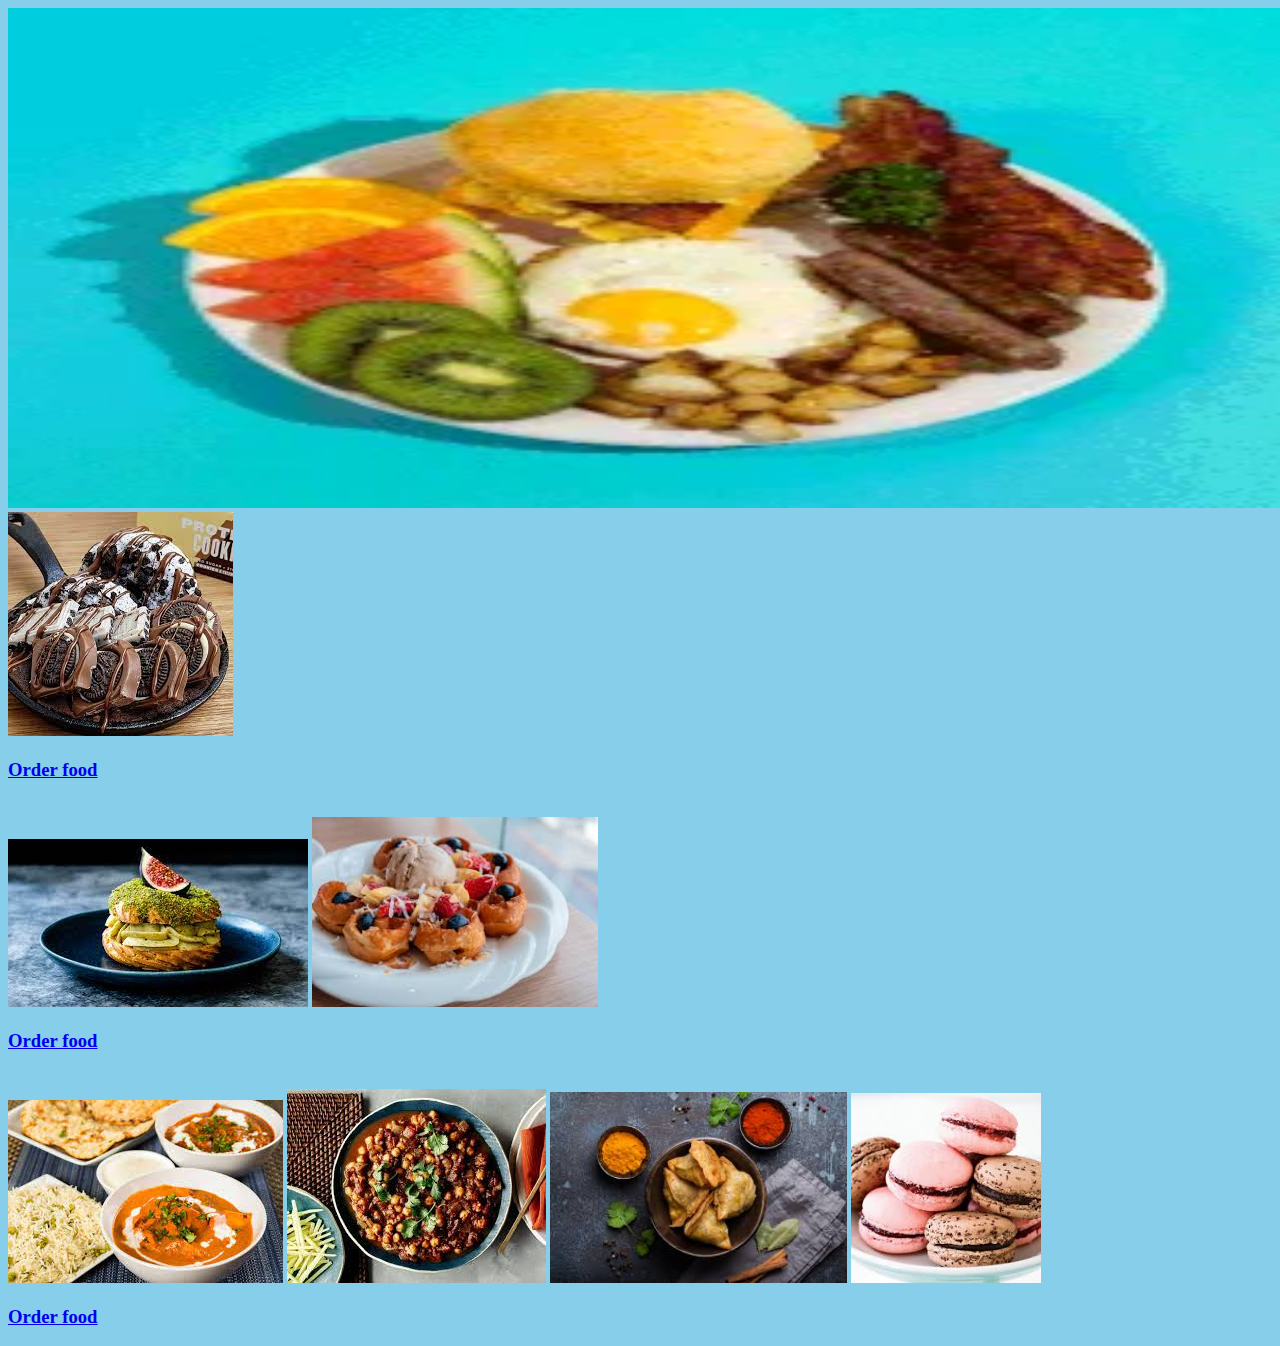
<file: page1.html>
<!DOCTYPE html>
<html lang="en">
<head>
    <meta charset="UTF-8">
    <meta name="viewport" content="width=device-width, initial-scale=1.0">
    <title>Document</title>
    <style>
        body{
            background-color: skyblue;
        }
    </style>
</head>
<body>
    <div>
        <img src="gif5.webp" height="500px" width="1300px">
    </div>
    <img src="food2.jpeg" alt="#">
    <a href="page2.html"><h3>Order food</h3></a>
    
    <br>
    <img src="food4.jpeg" alt="#">
    <img src="food3.jpeg" height="190px"alt="#">
    <a href="page2.html"><h3>Order food</h3></a>
    
    <br>
    <img src="jhal1.jpeg" alt="">
    <img src="jhal5.jpeg" alt="">
    <img src="jhal.jpeg" height="191px" alt="">
    <img src="food1.jpeg" height="190px" alt="">
    <a href="page2.html"><h3>Order food</h3></a>
    
</body>
</html>
</file>
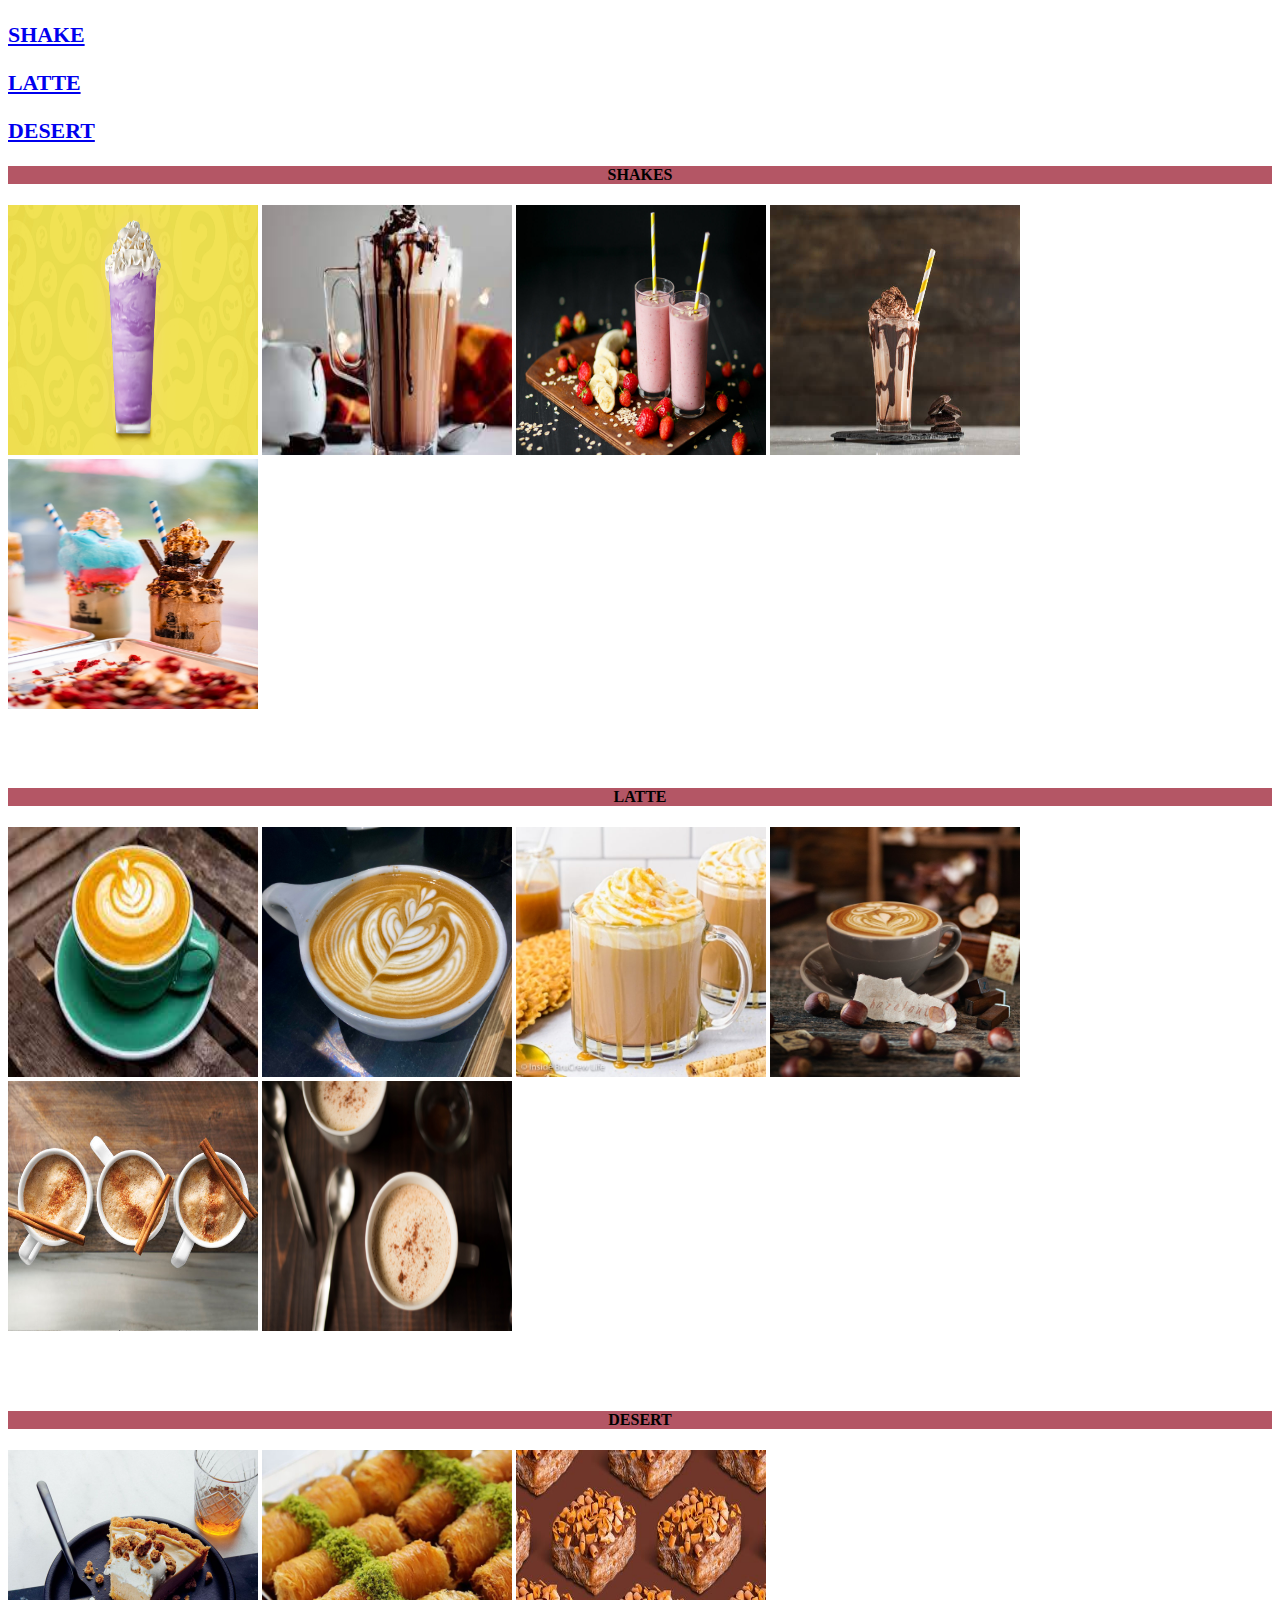
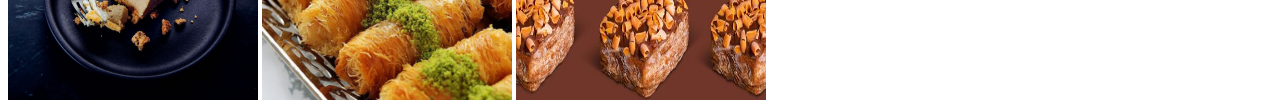
<file: page2.html>
<!DOCTYPE html>
<html lang="en">
<head>
    <meta charset="UTF-8">
    <meta name="viewport" content="width=>, initial-scale=1.0">
    <title>Document</title>
    <style>
        h2{
            background-color: rgb(245, 109, 109);
        }
        form{
            text-align: center;
        }
        legend{
            background-color: rgb(245, 155, 170);
        }
        h4{
            text-align: center;
        }
        h4{
            background-color: rgba(158, 36, 56, 0.774);
        }
    </style>
</head>
<body>
    <div>
        <h3><a href="#shake" class="l1"><h3>SHAKE</h3></a></h3>
        
        </div>
        <div>
            <h3><a href="#latte" class="l1"><h3>LATTE</h3></a></h3>
            
            </div>
            <div>
                <h3><a href="#desert"><h3 class="l1">DESERT</h3></a></h3>
                
                </div>
        
    
    
    <div id="shake">
        <h4>SHAKES</h4>
        <img src="img 10.jpg"width="250px"height="250px"alt="image">
        <img src="img 03.jpeg"width="250px"height="250px"alt="image">
        <img src="img 11.jpg"width="250px"height="250px"alt="image">
        <img src="img 08.jpg"width="250px"height="250px"alt="image">
        <img src="img 09.jpg"width="250px"height="250px"alt="image">
    
    </div>

    <br>
    <br>
    <br>

    <div id="latte">
        <h4>LATTE</h4>
        <img src="img 01.jpeg"width="250px"height="250px"alt="image">
        <img src="img 02.jpg"width="250px"height="250px"alt="image">
        <img src="img 04.jpg"width="250px"height="250px"alt="image">
        <img src="img 06.jpg"width="250px"height="250px"alt="image">
        <img src="img 07.jpg"width="250px"height="250px"alt="image">
        <img src="img 05.jpg"width="250px"height="250px"alt="image">
    

    </div>
    <br>
    <br>
    <br>
    <div id="desert">
        <h4>DESERT</h4>
        <img src="img 12.jpg"width="250px"height="250px"alt="image">
        <img src="img 13.jpg"width="250px"height="250px"alt="image">
        <img src="img 14.jpg"width="250px"height="250px"alt="image">
    
    </div>
      
    
    
    
    
    
    
    
    
    
    
    
</body>
</html>
</file>
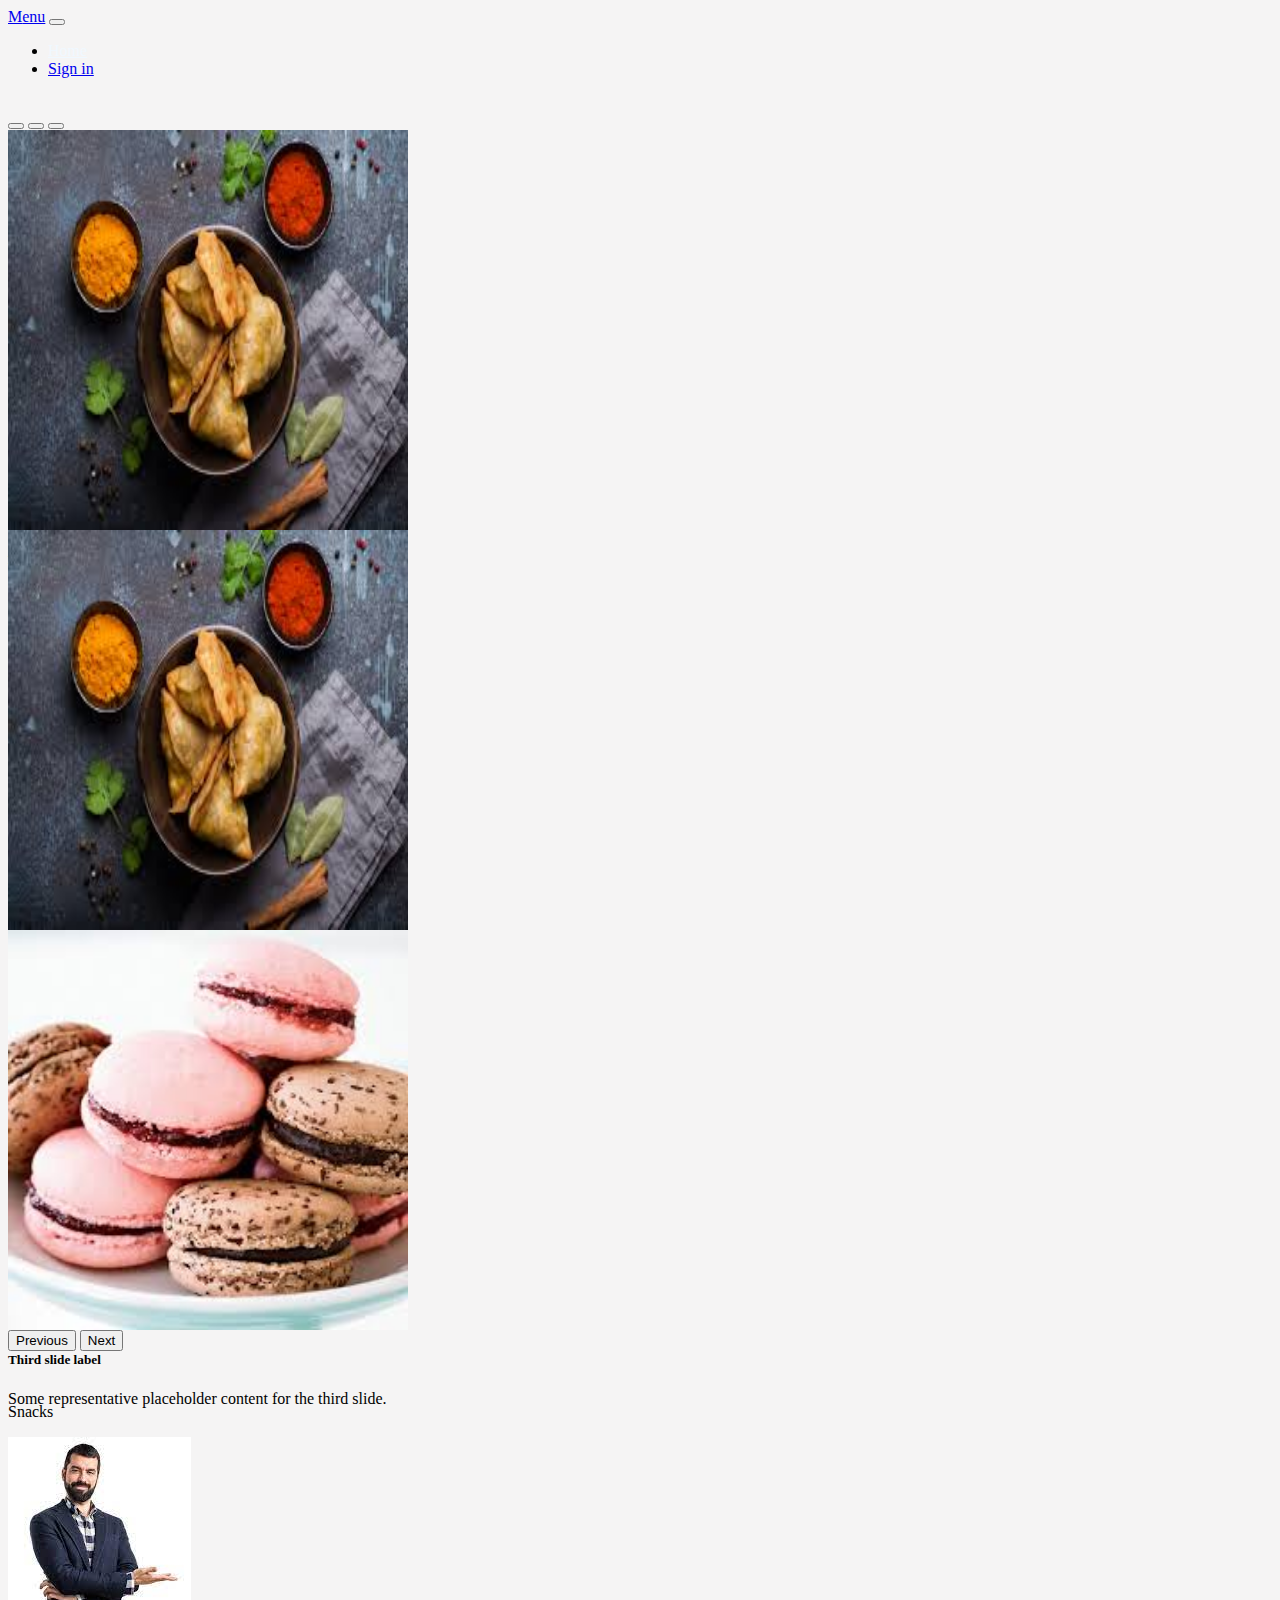
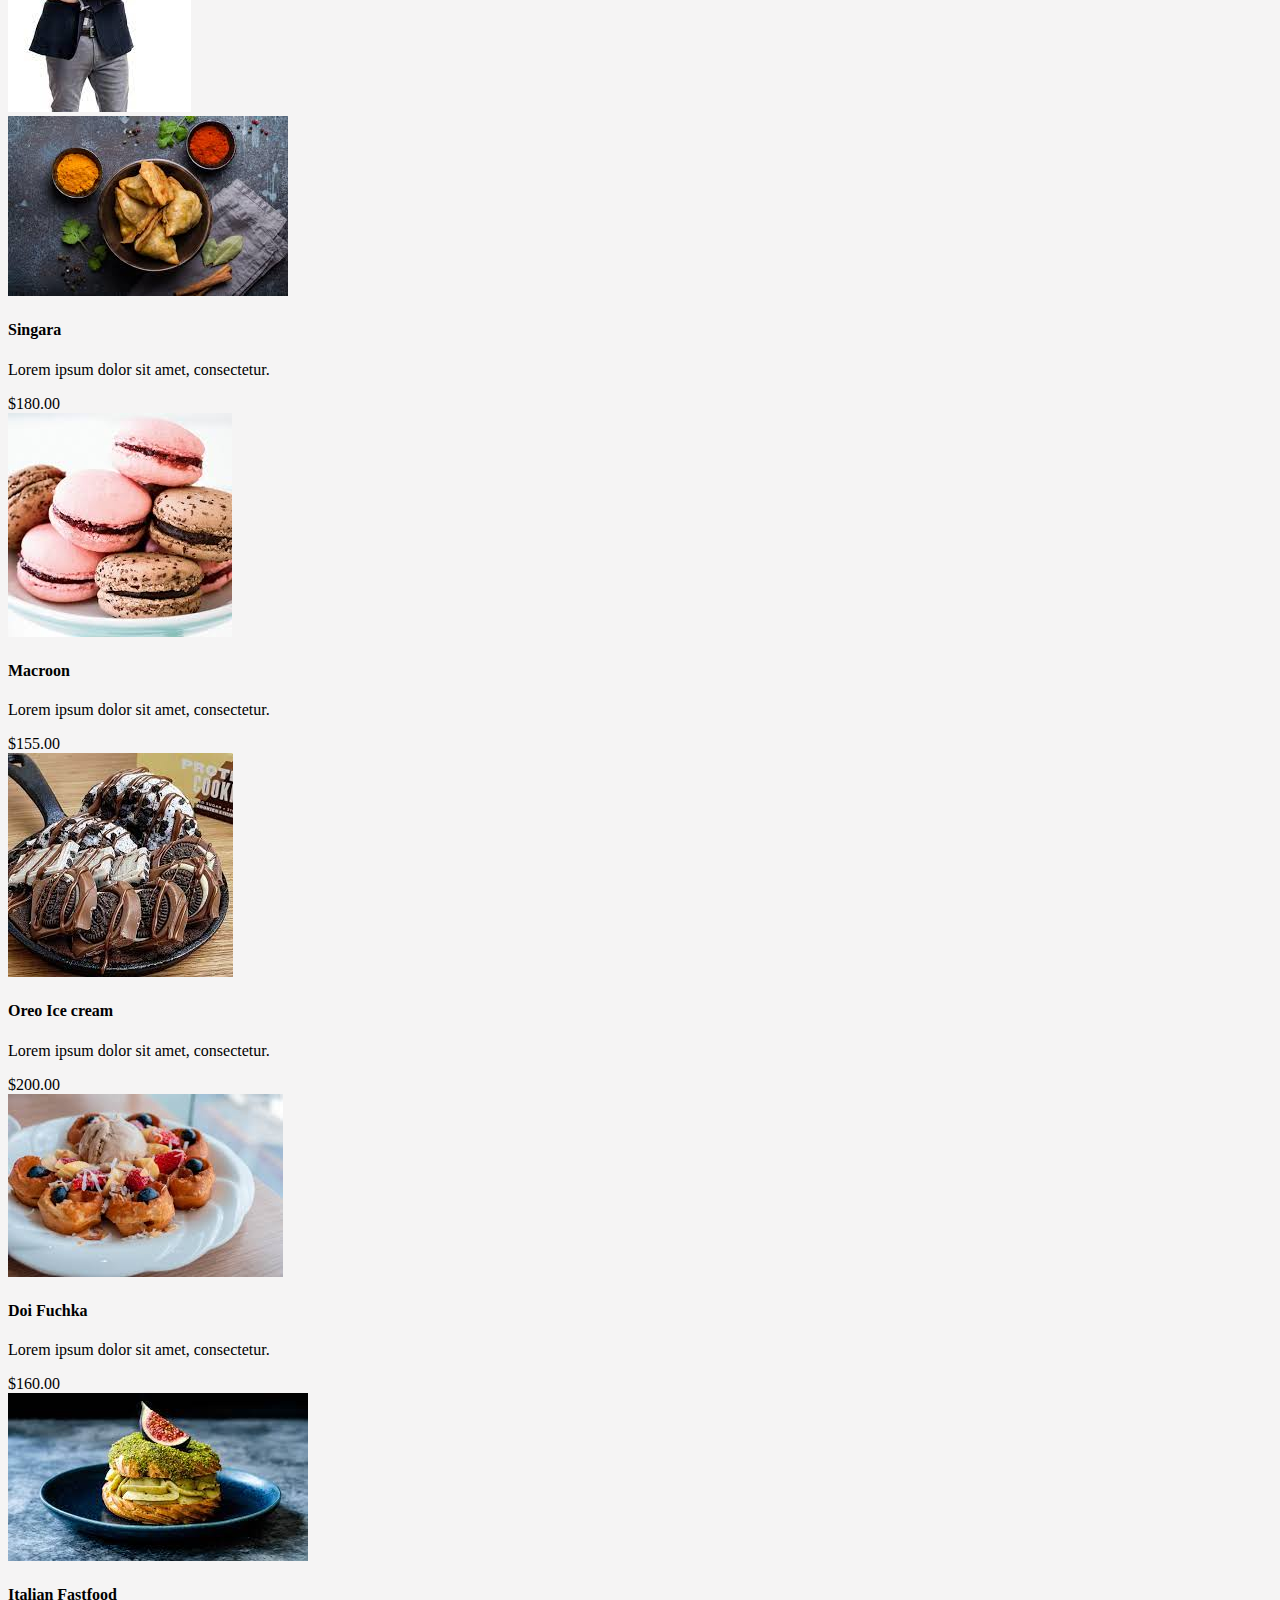
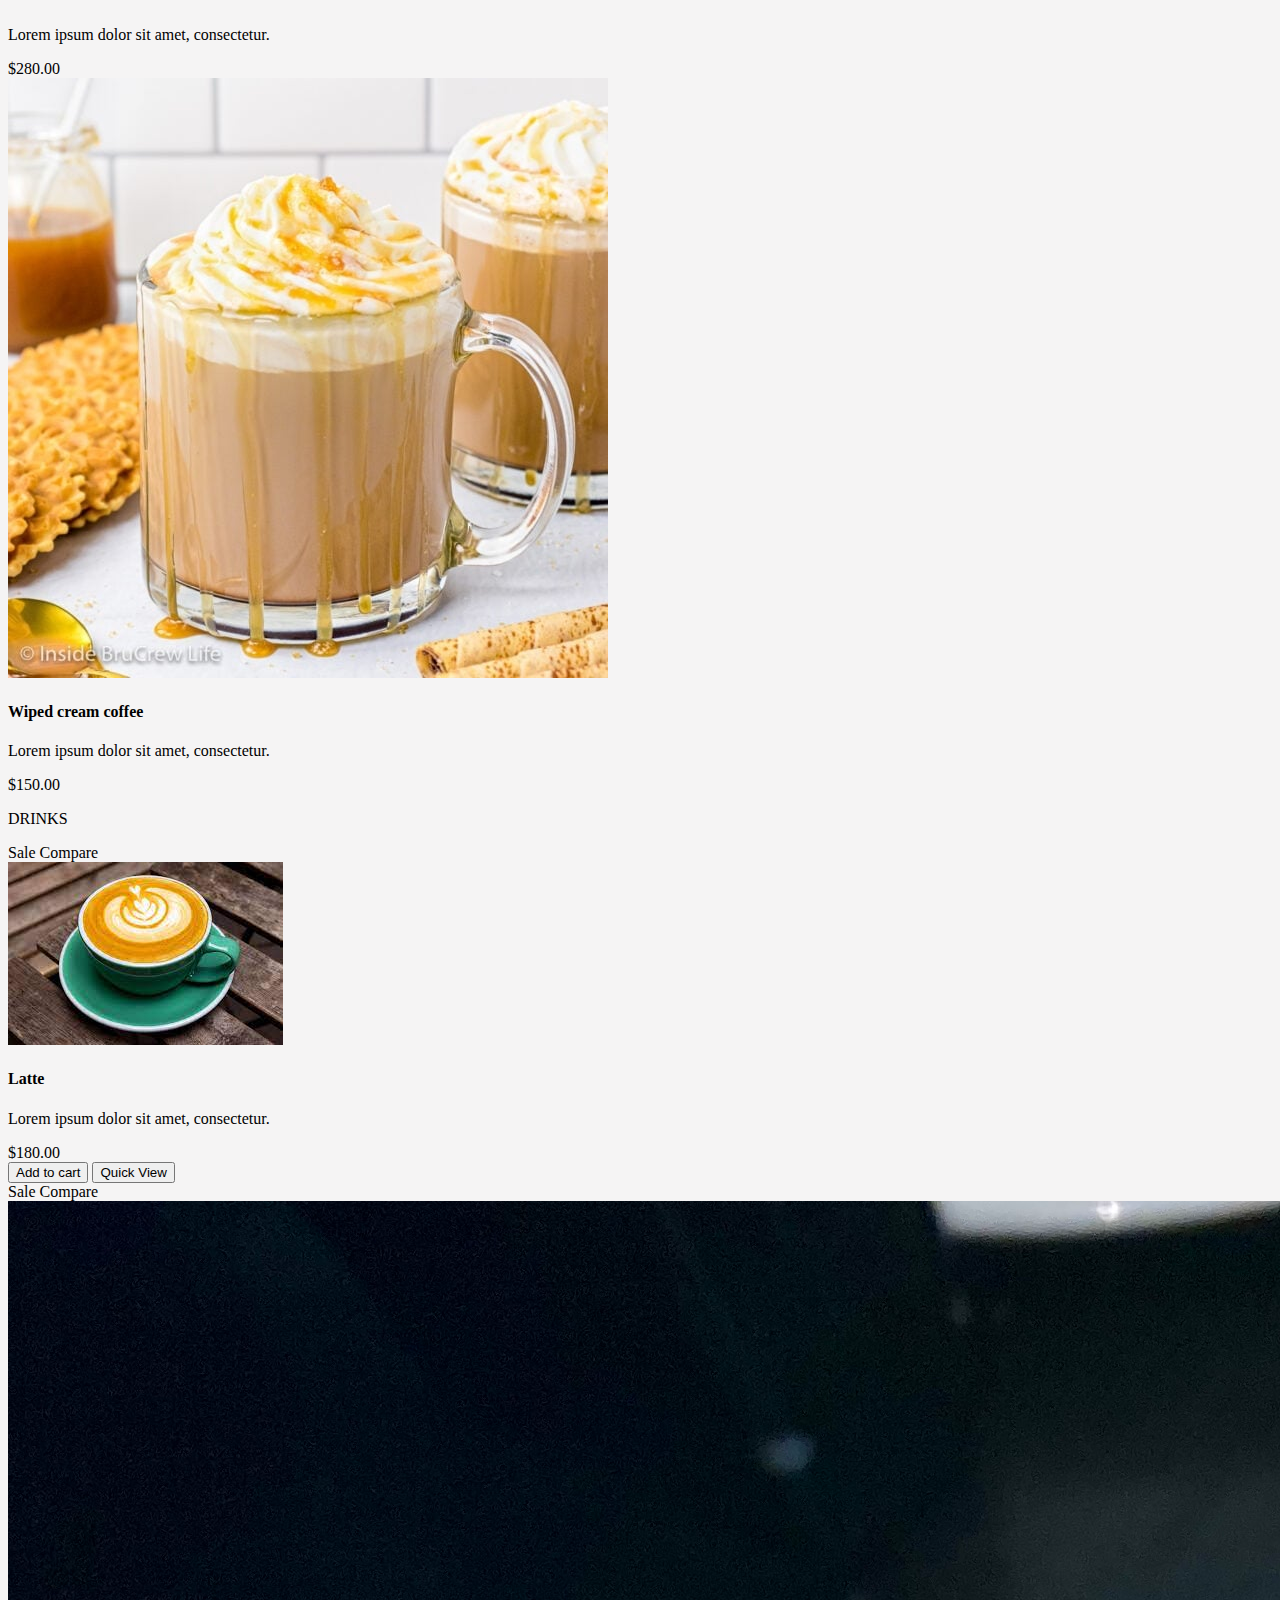
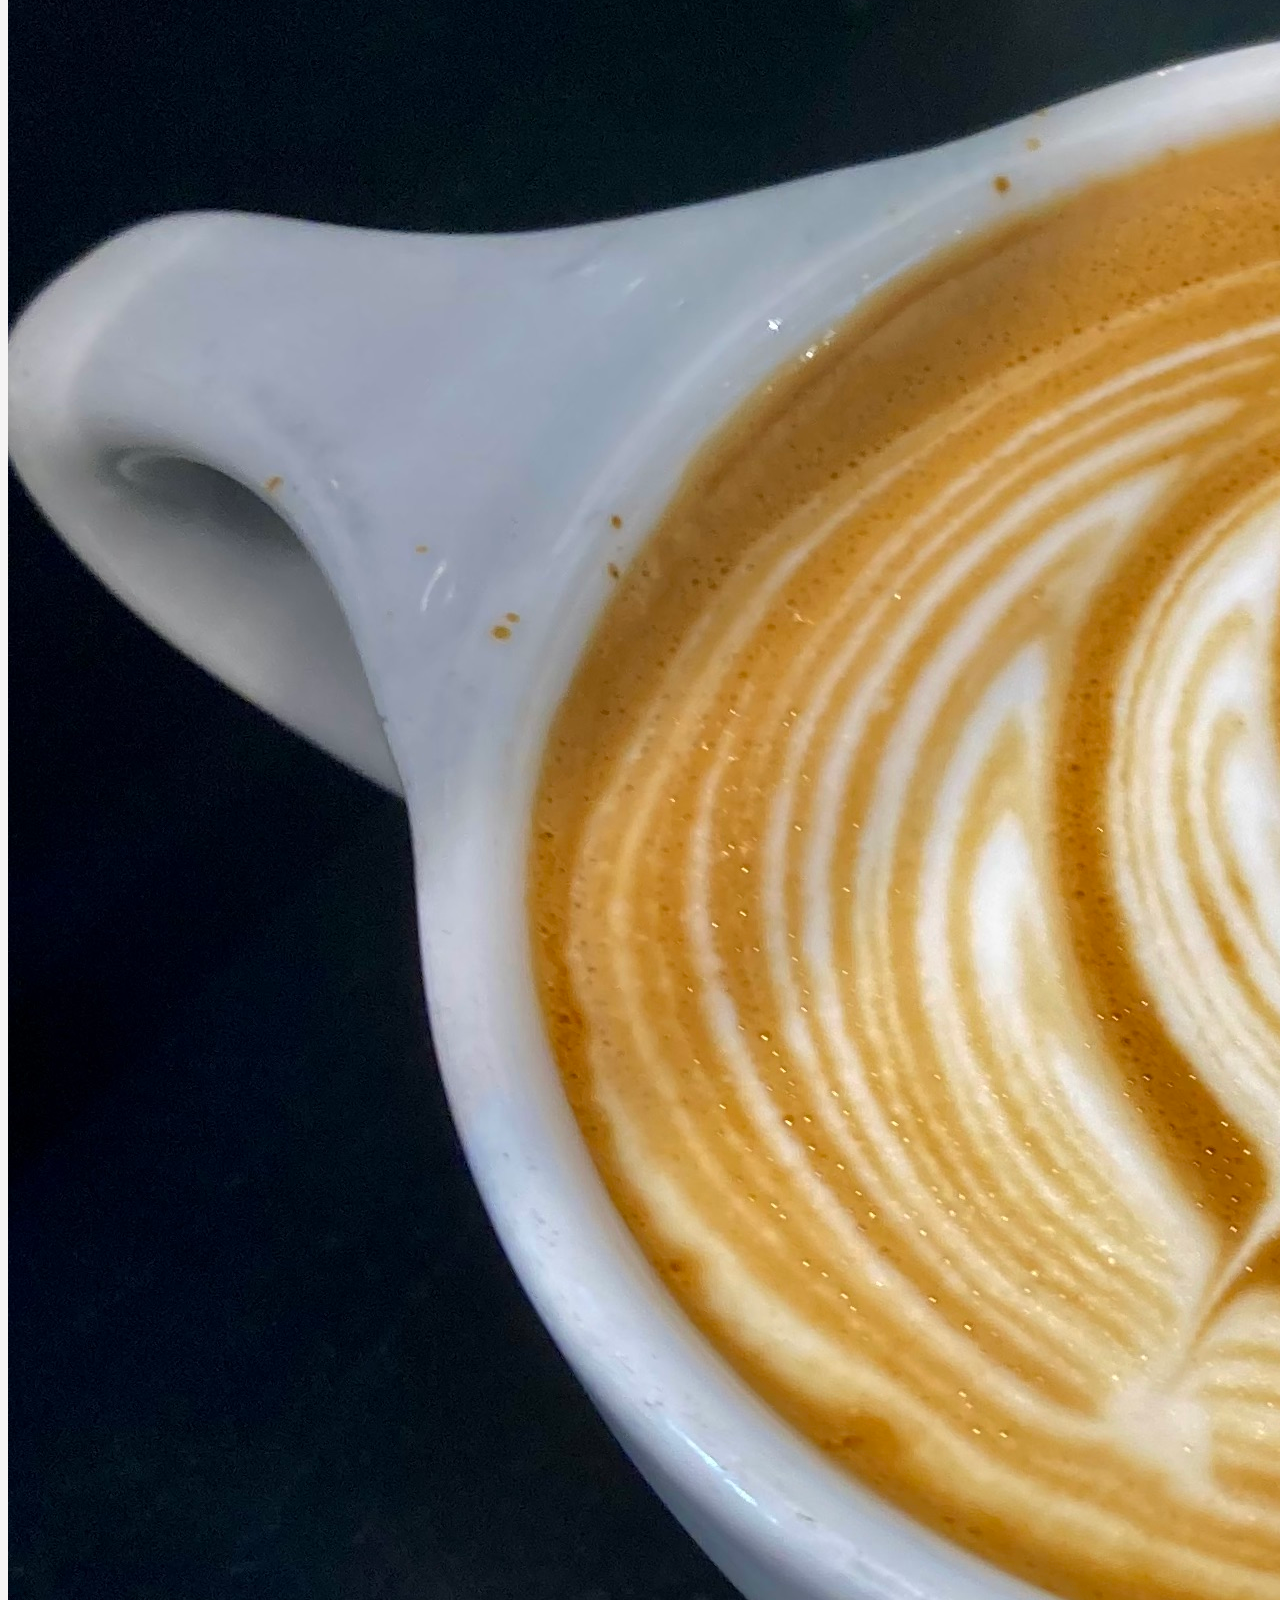
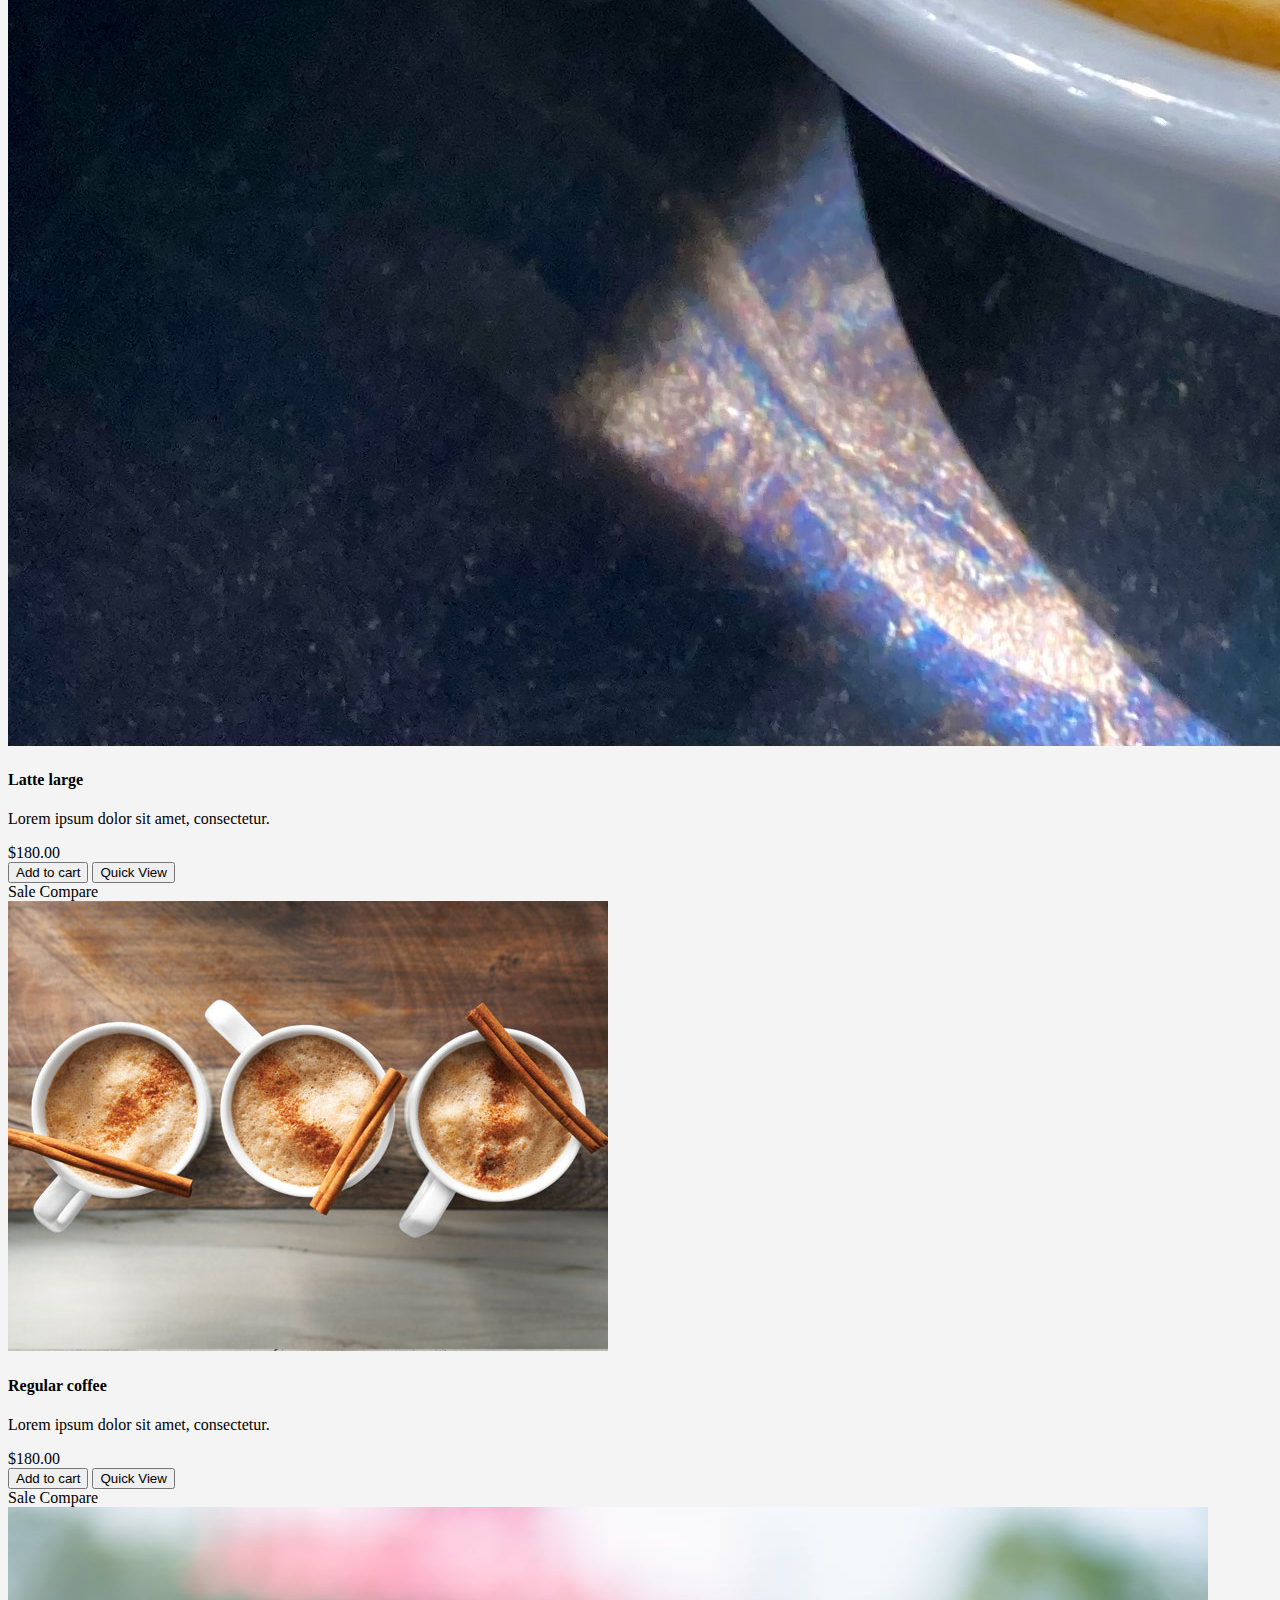
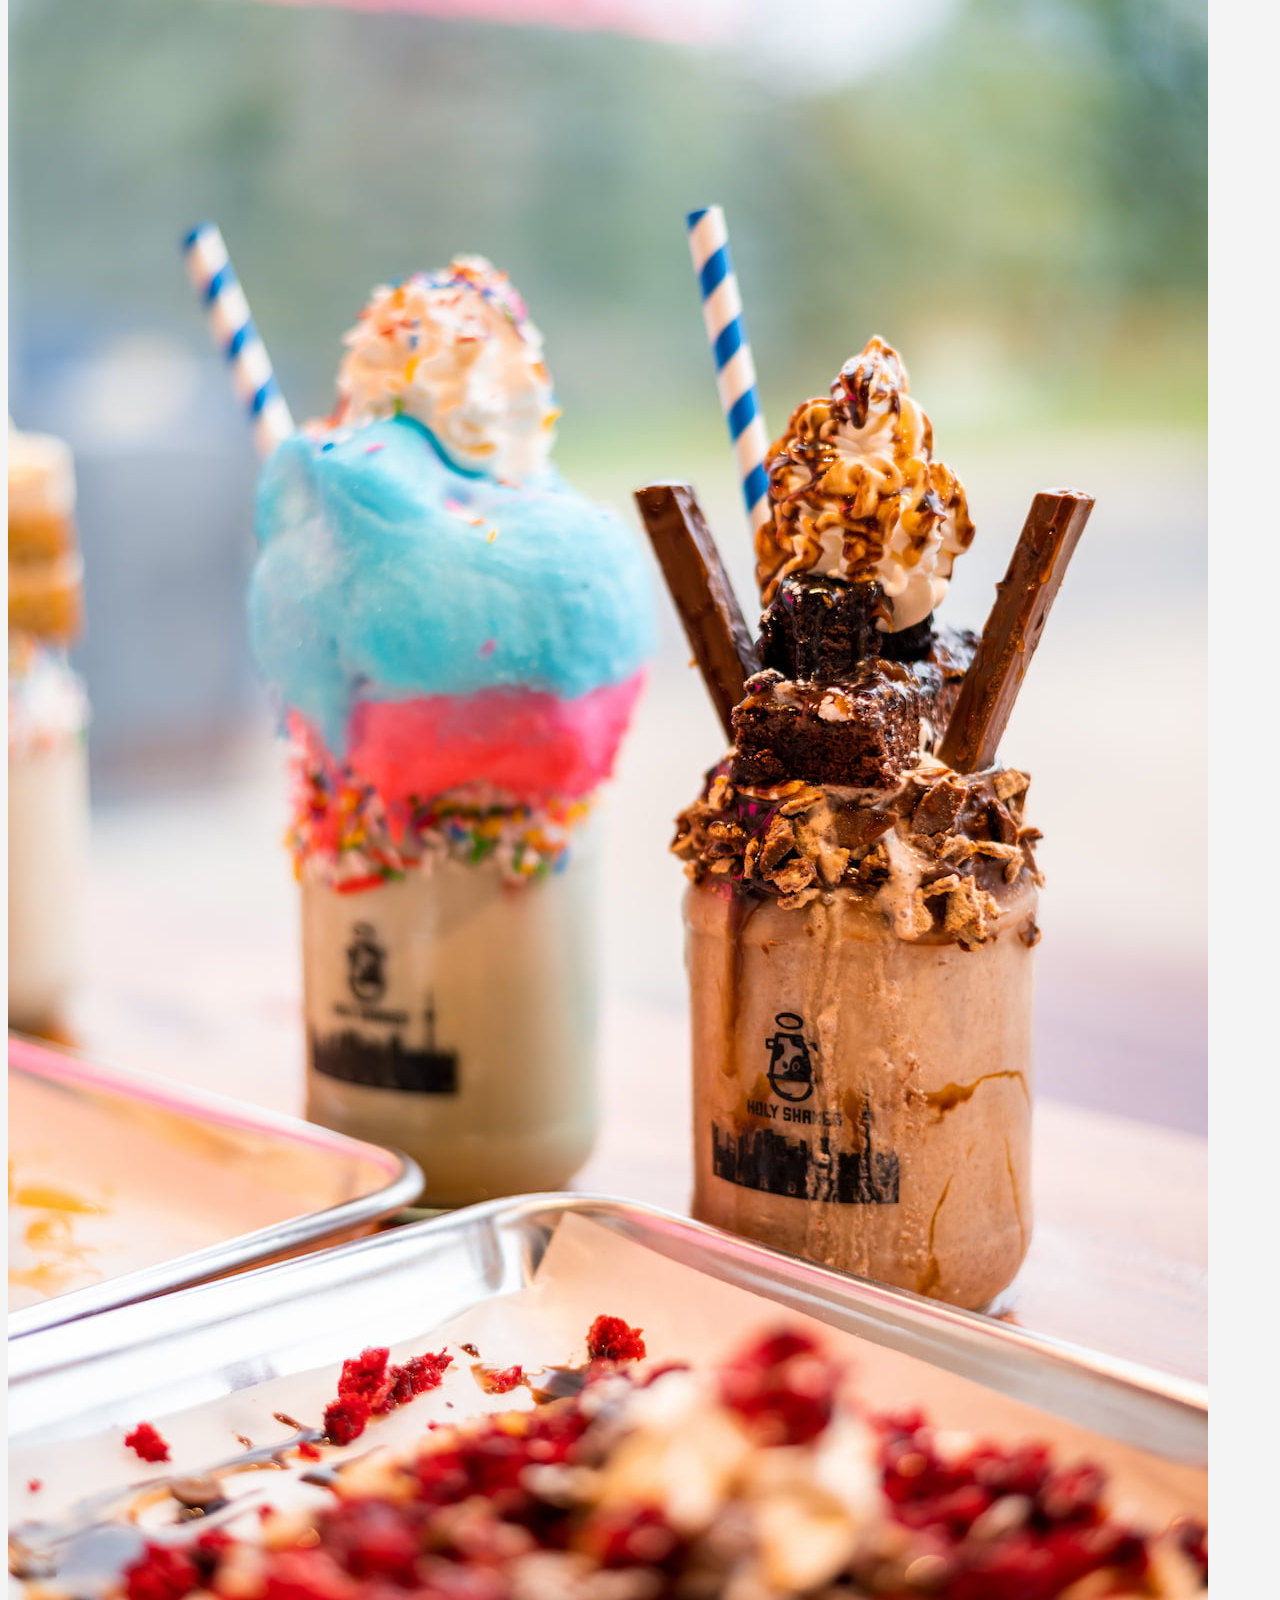
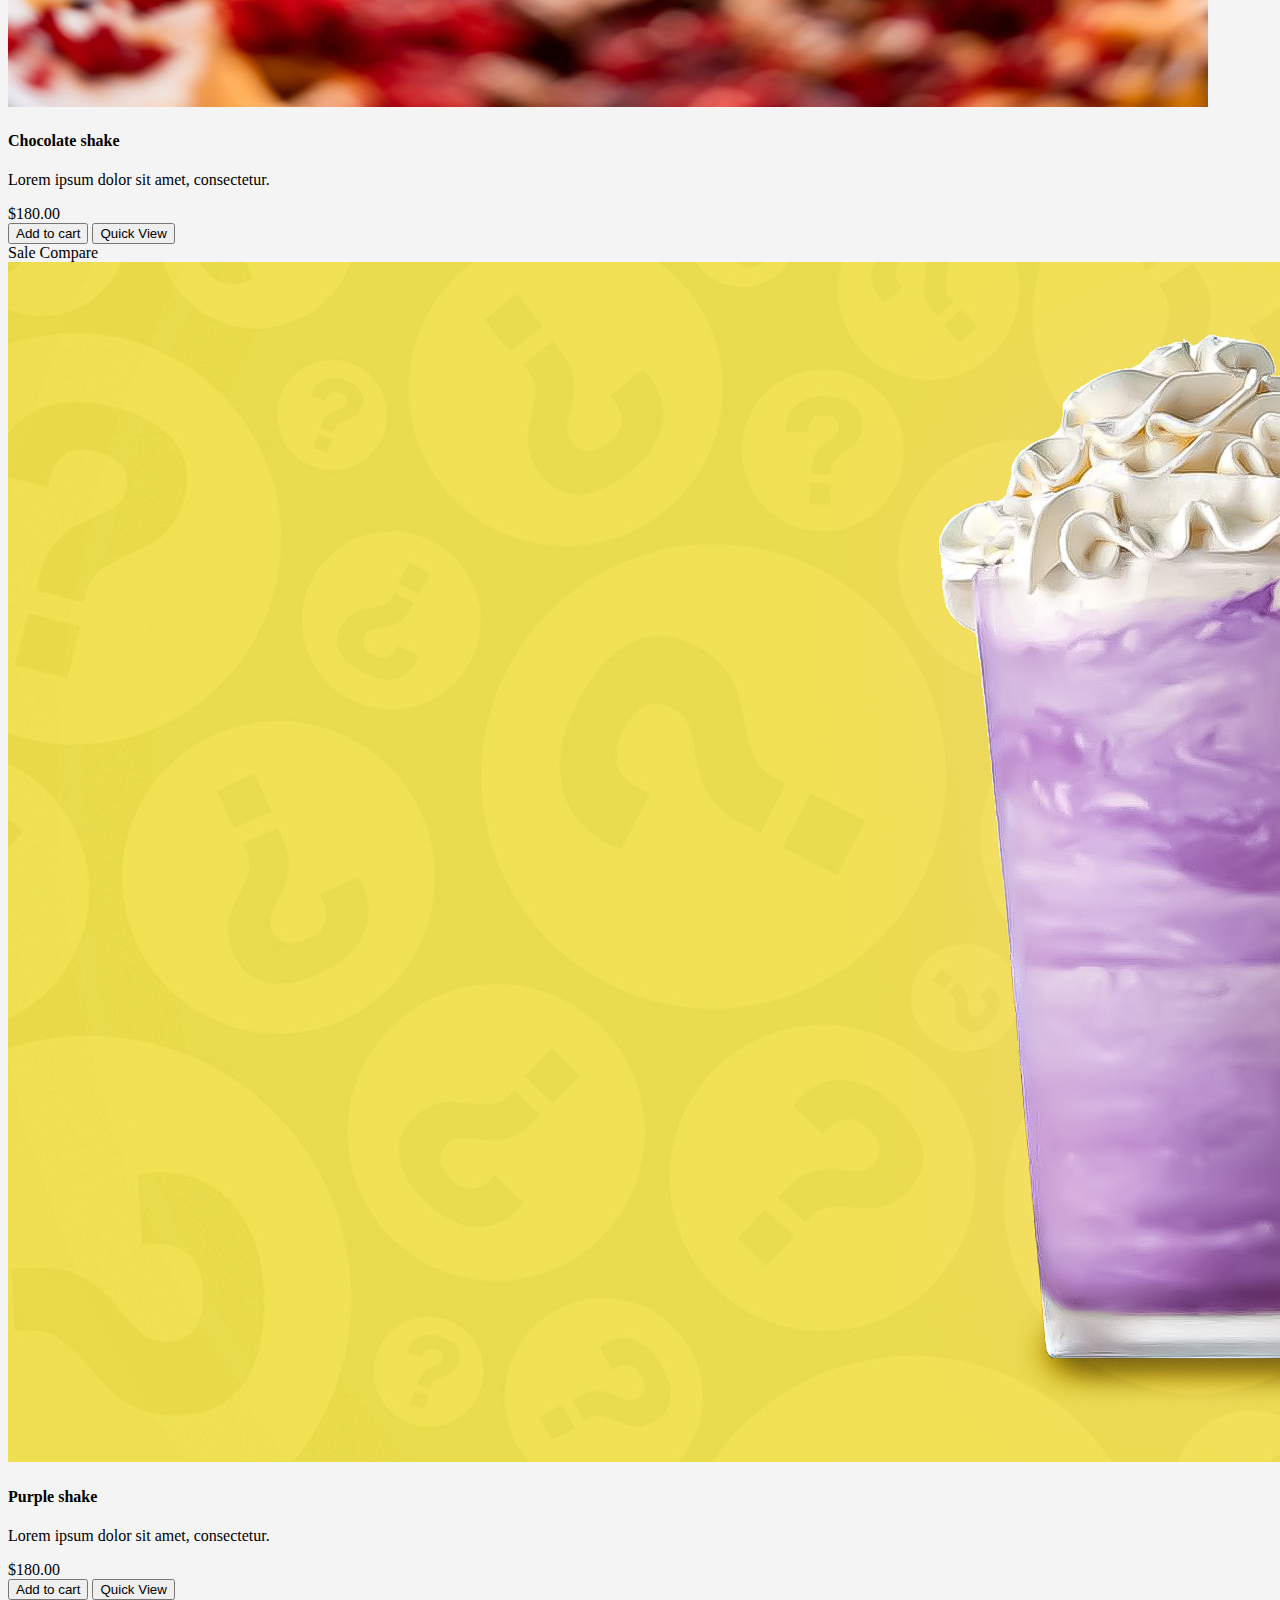
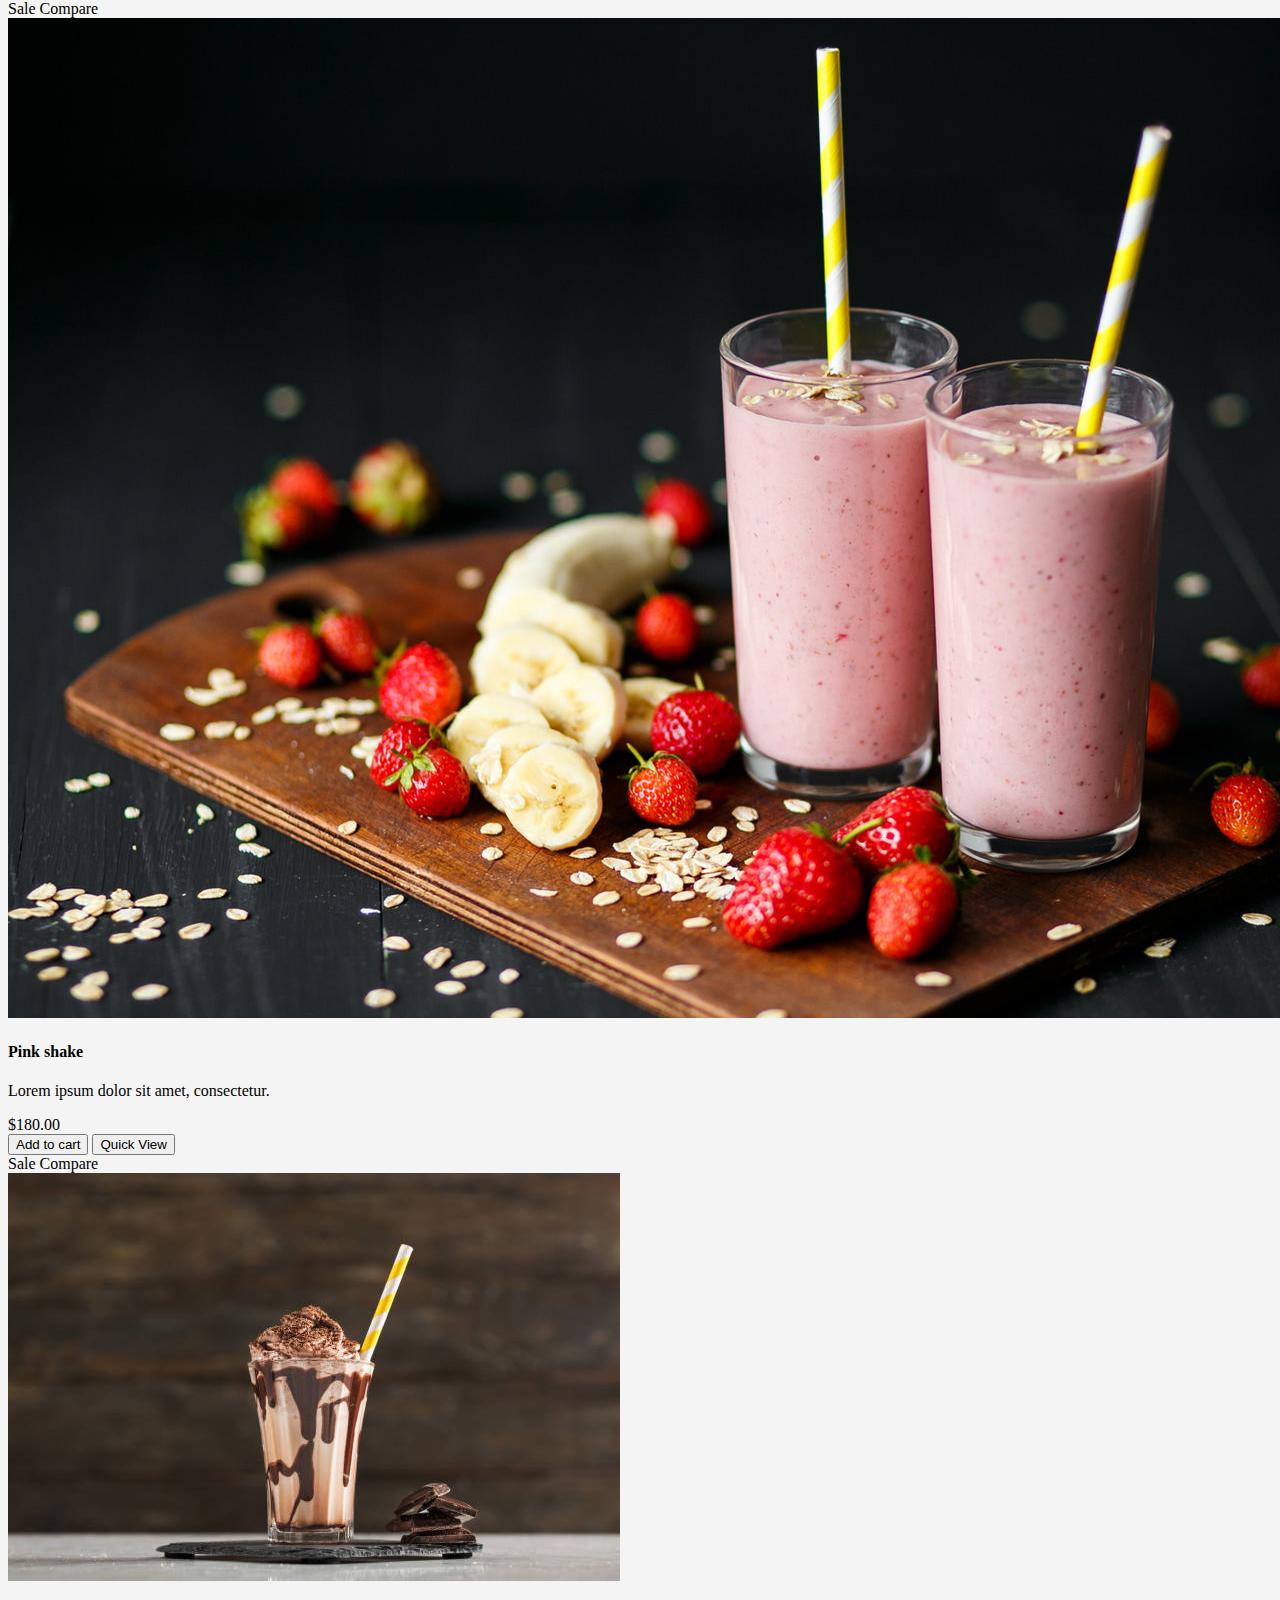
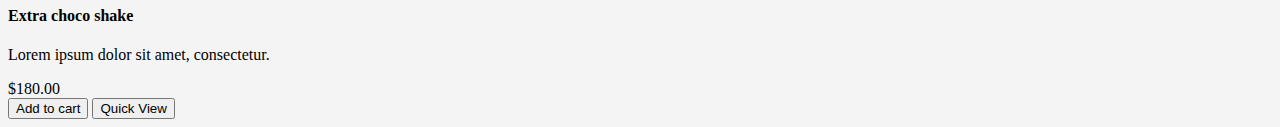
<file: page3.html>
<!DOCTYPE html>
<html lang="en">
<head>
    <meta charset="UTF-8">
    <meta name="viewport" content="width=device-width, initial-scale=1.0">
    <title>Document</title>
    <link rel="stylesheet" href="style.css">
    <link href="https://cdn.jsdelivr.net/npm/bootstrap@5.3.2/dist/css/bootstrap.min.css" rel="stylesheet" integrity="sha384-T3c6CoIi6uLrA9TneNEoa7RxnatzjcDSCmG1MXxSR1GAsXEV/Dwwykc2MPK8M2HN" crossorigin="anonymous">
</head>
<body>
    <!---navbar section-->


    <nav class="navbar navbar-expand-md navbar bg-dark border-bottom border-body p-3" data-bs-theme="dark">
        <div class="container-fluid ">
          <a class="navbar-brand fs-1" href="#"><span class="text-danger">M</span>enu</a>
          <button class="navbar-toggler" type="button" data-bs-toggle="collapse" data-bs-target="#navbarSupportedContent" aria-controls="navbarSupportedContent" aria-expanded="false" aria-label="Toggle navigation">
            <span class="navbar-toggler-icon"></span>
          </button>

          <div class="collapse navbar-collapse d-flex" id="navbarSupportedContent">
            <ul class="navbar-nav ms-auto mb-2 mb-lg-0">
              <li class="nav-item">
                <a class="nav-link active" aria-current="page" href="#"><a href="index.html" class="home1" >Home</a>
              </li>
              <li class="nav-item">
                <a class="nav-link active" aria-current="page" href="#"><a href="page4.html" >Sign in</a>
              </li>
              
            
          </div>
        </div>
      </nav>
      <br>

      <!---slide show--->
      <div id="carouselExampleCaptions" class="carousel slide" data-bs-ride="carousel">
        <div class="carousel-indicators">
          <button type="button" data-bs-target="#carouselExampleCaptions" data-bs-slide-to="0" class="active" aria-current="true" aria-label="Slide 1"></button>
          <button type="button" data-bs-target="#carouselExampleCaptions" data-bs-slide-to="1" aria-label="Slide 2"></button>
          <button type="button" data-bs-target="#carouselExampleCaptions" data-bs-slide-to="2" aria-label="Slide 3"></button>
        </div>
        <div class="carousel-inner">
          <div class="carousel-item active">
            <img src="jhal.jpeg" class="d-block w-100" alt="...">
            <div class="carousel-caption d-none d-md-block">
              <h5>First slide label</h5>
              <p>Some representative placeholder content for the first slide.</p>
            </div>
          </div>
          <div class="carousel-item">
            <img src="jhal.jpeg" class="d-block w-100" alt="...">
            <div class="carousel-caption d-none d-md-block">
              <h5>Second slide label</h5>
              <p>Some representative placeholder content for the second slide.</p>
            </div>
          </div>
          <div class="carousel-item">
            <img src="food1.jpeg" class="d-block w-100" alt="...">
            <div class="carousel-caption d-none d-md-block">
              <h5>Third slide label</h5>
              <p>Some representative placeholder content for the third slide.</p>
            </div>
          </div>
        </div>
        <button class="carousel-control-prev" type="button" data-bs-target="#carouselExampleCaptions" data-bs-slide="prev">
          <span class="carousel-control-prev-icon" aria-hidden="true"></span>
          <span class="visually-hidden">Previous</span>
        </button>
        <button class="carousel-control-next" type="button" data-bs-target="#carouselExampleCaptions" data-bs-slide="next">
          <span class="carousel-control-next-icon" aria-hidden="true"></span>
          <span class="visually-hidden">Next</span>
        </button>
      </div>
      <br>

      <br>
      
      <!--Month of the Product-->
 <div class="container">
     <section class="mt-3">
        <p class="h2 text-center my-4">Snacks</p>
         <div class="row">
     <div class="col-md-5">
        <img src="male1.jpeg" id="m1"  class="img-fluid " alt=""> 
     </div>
     
     <div class="col-md-7">
         <div class="row">
             <div class="col-md-4 mb-2">
                 <div class="card">
                     <img src="jhal.jpeg" alt="">
                     <div class="card-body">
                         <h4 class="card-title">Singara</h4>
                         <p class="text-secondary card-text">Lorem ipsum dolor sit amet, consectetur.</p>
                     </div>
                     <div class="p-3 d-flex">
                        <span class="text-primary  me-auto">
                         $180.00
                     </span>
                     <span class="text-warning">
                        <i class="bi bi-star-fill"></i>
                        <i class="bi bi-star-fill"></i>
                        <i class="bi bi-star-fill"></i>
                        <i class="bi bi-star-fill"></i>
                        <i class="bi bi-star-half"></i> 
                     </span>
                     </div>
                 </div>
             </div>
             <div class="col-md-4 mb-2">
                  <div class="card">
                     <img src="food1.jpeg" alt="">
                     <div class="card-body">
                         <h4 class="card-title">Macroon</h4>
                         <p class="text-secondary card-text">Lorem ipsum dolor sit amet, consectetur.</p>
                     </div>
                     <div class="p-3 d-flex">
                        <span class="text-primary  me-auto">
                         $155.00
                     </span>
                     <span class="text-warning">
                        <i class="bi bi-star-fill"></i>
                        <i class="bi bi-star-fill"></i>
                        <i class="bi bi-star-fill"></i>
                        <i class="bi bi-star-fill"></i>
                        <i class="bi bi-star-half"></i> 
                     </span>
                     </div>
                 </div>
             </div>
             <div class="col-md-4 mb-2">
                  <div class="card">
                     <img src="food2.jpeg" alt="">
                     <div class="card-body">
                         <h4 class="card-title">Oreo Ice cream</h4>
                         <p class="text-secondary card-text">Lorem ipsum dolor sit amet, consectetur.</p>
                     </div>
                     <div class="p-3 d-flex">
                        <span class="text-primary  me-auto">
                         $200.00
                     </span>
                     <span class="text-warning">
                        <i class="bi bi-star-fill"></i>
                        <i class="bi bi-star-fill"></i>
                        <i class="bi bi-star-fill"></i>
                        <i class="bi bi-star-fill"></i>
                        <i class="bi bi-star-half"></i> 
                     </span>
                     </div>
                 </div>
             </div>
             <div class="col-md-4 mb-2">
                  <div class="card">
                     <img src="food3.jpeg" alt="">
                     <div class="card-body">
                         <h4 class="card-title">Doi Fuchka</h4>
                         <p class="text-secondary card-text">Lorem ipsum dolor sit amet, consectetur.</p>
                     </div>
                     <div class="p-3 d-flex">
                        <span class="text-primary  me-auto">
                         $160.00
                     </span>
                     <span class="text-warning">
                        <i class="bi bi-star-fill"></i>
                        <i class="bi bi-star-fill"></i>
                        <i class="bi bi-star-fill"></i>
                        <i class="bi bi-star-fill"></i>
                        <i class="bi bi-star-half"></i> 
                     </span>
                     </div>
                 </div>
             </div>
             <div class="col-md-4 mb-2">
                 <div class="card">
                     <img src="food4.jpeg" alt="">
                     <div class="card-body">
                         <h4 class="card-title">Italian Fastfood</h4>
                         <p class="text-secondary card-text">Lorem ipsum dolor sit amet, consectetur.</p>
                     </div>
                     <div class="p-3 d-flex">
                        <span class="text-primary  me-auto">
                         $280.00
                     </span>
                     <span class="text-warning">
                        <i class="bi bi-star-fill"></i>
                        <i class="bi bi-star-fill"></i>
                        <i class="bi bi-star-fill"></i>
                        <i class="bi bi-star-fill"></i>
                        <i class="bi bi-star-half"></i> 
                     </span>
                     </div>
                 </div>
             </div>
             <div class="col-md-4 mb-2">
                  <div class="card">
                     <img src="img 04.jpg" alt="">
                     <div class="card-body">
                         <h4 class="card-title">Wiped cream coffee</h4>
                         <p class="text-secondary card-text">Lorem ipsum dolor sit amet, consectetur.</p>
                     </div>
                     <div class="p-3 d-flex">
                        <span class="text-primary  me-auto">
                         $150.00
                     </span>
                     <span class="text-warning">
                        <i class="bi bi-star-fill"></i>
                        <i class="bi bi-star-fill"></i>
                        <i class="bi bi-star-fill"></i>
                        <i class="bi bi-star-fill"></i>
                        <i class="bi bi-star-half"></i> 
                     </span>
                     </div>
                 </div>
             </div>
         </div>
     </div>
 </div>
     </section>




     <!--month of the produvt section end-->
  
 
     




<!--Tranding Product-->
          
    <section class="mt-3">
        <p class="h2 text-center my-4">DRINKS</p>
         <div class="row">
     
     <div class="col-md">
         <div class="row">
             <div class="col-md-3 mb-2">
                 <div class="card">
                    <div class="p-2 d-flex">
                        <span class="bg-danger rounded-pill text-white px-1 me-auto">Sale</span>
                        <span class="text-danger"><i class="bi bi-code"></i>Compare</span>
                    </div>
                     <img src="img 01.jpeg" alt="" class="rounded">
                     <div class="card-body">
                         <h4 class="card-title">Latte</h4>
                         <p class="text-secondary card-text">Lorem ipsum dolor sit amet, consectetur.</p>
                        <div class="p-3 d-flex">
                        <span class="text-primary  me-auto">
                         $180.00
                     </span>
                     <span class="text-warning">
                        <i class="bi bi-star-fill"></i>
                        <i class="bi bi-star-fill"></i>
                        <i class="bi bi-star-fill"></i>
                        <i class="bi bi-star-fill"></i>
                        <i class="bi bi-star-half"></i> 
                     </span>
                     </div>
                         <div>
                         <button class="btn btn-danger w-100 my-2"><i class="bi bi-cart2 fs-5 me-2"></i>Add to cart</button>
                         <button class="btn btn-outline-secondary w-100"><i class="bi bi-eye fs-5 me-2"></i>Quick View</button>
                     </div>
                     </div>
                 </div>
             </div>
             <div class="col-md-3 mb-2">
                  <div class="card">
                    <div class="p-2 d-flex">
                        <span class="bg-danger rounded-pill text-white px-1 me-auto">Sale</span>
                        <span class="text-danger"><i class="bi bi-code"></i>Compare</span>
                    </div>
                     <img src="img 02.jpg" alt="" class="rounded">
                     <div class="card-body">
                         <h4 class="card-title">Latte large</h4>
                         <p class="text-secondary card-text">Lorem ipsum dolor sit amet, consectetur.</p>
                         <div class="p-3 d-flex">
                        <span class="text-primary  me-auto">
                         $180.00
                     </span>
                     <span class="text-warning">
                        <i class="bi bi-star-fill"></i>
                        <i class="bi bi-star-fill"></i>
                        <i class="bi bi-star-fill"></i>
                        <i class="bi bi-star-fill"></i>
                        <i class="bi bi-star-half"></i> 
                     </span>
                     </div>
                         <div>
                         <button class="btn btn-danger w-100 my-2"><i class="bi bi-cart2 fs-5 me-2"></i>Add to cart</button>
                         <button class="btn btn-outline-secondary w-100"><i class="bi bi-eye fs-5 me-2"></i>Quick View</button>
                     </div>
                     </div>
                 </div>
             </div>
             <div class="col-md-3 mb-2">
                  <div class="card">
                    <div class="p-2 d-flex">
                        <span class="bg-danger rounded-pill text-white px-1 me-auto">Sale</span>
                        <span class="text-danger"><i class="bi bi-code"></i>Compare</span>
                    </div>
                     <img src="img 07.jpg" alt="" class="rounded">
                     <div class="card-body">
                         <h4 class="card-title">Regular coffee</h4>
                         <p class="text-secondary card-text">Lorem ipsum dolor sit amet, consectetur.</p>
                         <div class="p-3 d-flex">
                        <span class="text-primary  me-auto">
                         $180.00
                     </span>
                     <span class="text-warning">
                        <i class="bi bi-star-fill"></i>
                        <i class="bi bi-star-fill"></i>
                        <i class="bi bi-star-fill"></i>
                        <i class="bi bi-star-fill"></i>
                        <i class="bi bi-star-half"></i> 
                     </span>
                     </div>
                         <div>
                         <button class="btn btn-danger w-100 my-2"><i class="bi bi-cart2 fs-5 me-2"></i>Add to cart</button>
                         <button class="btn btn-outline-secondary w-100"><i class="bi bi-eye fs-5 me-2"></i>Quick View</button>
                     </div>
                     </div>
                 </div>
             </div>
             <div class="col-md-3 mb-2">
                  <div class="card">
                    <div class="p-2 d-flex">
                        <span class="bg-danger rounded-pill text-white px-1 me-auto">Sale</span>
                        <span class="text-danger"><i class="bi bi-code"></i>Compare</span>
                    </div>
                     <img src="img 09.jpg" alt="" class="rounded">
                     <div class="card-body">
                         <h4 class="card-title">Chocolate shake</h4>
                         <p class="text-secondary card-text">Lorem ipsum dolor sit amet, consectetur.</p>
                         <div class="p-3 d-flex">
                        <span class="text-primary  me-auto">
                         $180.00
                     </span>
                     <span class="text-warning">
                        <i class="bi bi-star-fill"></i>
                        <i class="bi bi-star-fill"></i>
                        <i class="bi bi-star-fill"></i>
                        <i class="bi bi-star-fill"></i>
                        <i class="bi bi-star-half"></i> 
                     </span>
                     </div>
                         <div>
                         <button class="btn btn-danger w-100 my-2"><i class="bi bi-cart2 fs-5 me-2"></i>Add to cart</button>
                         <button class="btn btn-outline-secondary w-100"><i class="bi bi-eye fs-5 me-2"></i>Quick View</button>
                     </div>
                     </div>
                 </div>
             </div>
             <div class="col-md-3 mb-2">
                 <div class="card">
                    <div class="p-2 d-flex">
                        <span class="bg-danger rounded-pill text-white px-1 me-auto">Sale</span>
                        <span class="text-danger"><i class="bi bi-code"></i>Compare</span>
                    </div>
                     <img src="img 10.jpg" alt="" class="rounded">
                     <div class="card-body">
                         <h4 class="card-title">Purple shake</h4>
                         <p class="text-secondary card-text">Lorem ipsum dolor sit amet, consectetur.</p>
                         <div class="p-3 d-flex">
                        <span class="text-primary  me-auto">
                         $180.00
                     </span>
                     <span class="text-warning">
                        <i class="bi bi-star-fill"></i>
                        <i class="bi bi-star-fill"></i>
                        <i class="bi bi-star-fill"></i>
                        <i class="bi bi-star-fill"></i>
                        <i class="bi bi-star-half"></i> 
                     </span>
                     </div>
                         <div>
                         <button class="btn btn-danger w-100 my-2"><i class="bi bi-cart2 fs-5 me-2"></i>Add to cart</button>
                         <button class="btn btn-outline-secondary w-100"><i class="bi bi-eye fs-5 me-2"></i>Quick View</button>
                     </div>
                     </div>
                 </div>
             </div>
             <div class="col-md-3 mb-2">
                  <div class="card">
                    <div class="p-2 d-flex">
                        <span class="bg-danger rounded-pill text-white px-1 me-auto">Sale</span>
                        <span class="text-danger"><i class="bi bi-code"></i>Compare</span>
                    </div>
                     <img src="img 11.jpg" alt="" class="rounded">
                     <div class="card-body">
                         <h4 class="card-title">Pink shake</h4>
                         <p class="text-secondary card-text">Lorem ipsum dolor sit amet, consectetur.</p>
                         <div class="p-3 d-flex">
                        <span class="text-primary  me-auto">
                         $180.00
                     </span>
                     <span class="text-warning">
                        <i class="bi bi-star-fill"></i>
                        <i class="bi bi-star-fill"></i>
                        <i class="bi bi-star-fill"></i>
                        <i class="bi bi-star-fill"></i>
                        <i class="bi bi-star-half"></i> 
                     </span>
                     </div>
                         <div>
                         <button class="btn btn-danger w-100 my-2"><i class="bi bi-cart2 fs-5 me-2"></i>Add to cart</button>
                         <button class="btn btn-outline-secondary w-100"><i class="bi bi-eye fs-5 me-2"></i>Quick View</button>
                     </div>
                     </div>
                 </div>
             </div>
             <div class="col-md-3 mb-2">
                 <div class="card">
                    <div class="p-2 d-flex">
                        <span class="bg-danger rounded-pill text-white px-1 me-auto">Sale</span>
                        <span class="text-danger"><i class="bi bi-code"></i>Compare</span>
                    </div>
                     <img src="img 08.jpg" alt="" class="rounded">
                     <div class="card-body">
                         <h4 class="card-title">Extra choco shake</h4>
                         <p class="text-secondary card-text">Lorem ipsum dolor sit amet, consectetur.</p>
                         <div class="p-3 d-flex">
                        <span class="text-primary  me-auto">
                         $180.00
                     </span>
                     <span class="text-warning">
                        <i class="bi bi-star-fill"></i>
                        <i class="bi bi-star-fill"></i>
                        <i class="bi bi-star-fill"></i>
                        <i class="bi bi-star-fill"></i>
                        <i class="bi bi-star-half"></i> 
                     </span>
                     </div>
                         <div>
                         <button class="btn btn-danger w-100 my-2"><i class="bi bi-cart2 fs-5 me-2"></i>Add to cart</button>
                         <button class="btn btn-outline-secondary w-100"><i class="bi bi-eye fs-5 me-2"></i>Quick View</button>
                     </div>
                     </div>
                 </div>
             </div>
             
                         
                     </div>
                 </div>
             </div>
         </div>
     </div>
 </div>
     </section>
<!--Tranding Product section end-->
      
         





    <script src="https://cdn.jsdelivr.net/npm/bootstrap@5.3.2/dist/js/bootstrap.bundle.min.js" integrity="sha384-C6RzsynM9kWDrMNeT87bh95OGNyZPhcTNXj1NW7RuBCsyN/o0jlpcV8Qyq46cDfL" crossorigin="anonymous"></script>
</body>
</html>
</file>
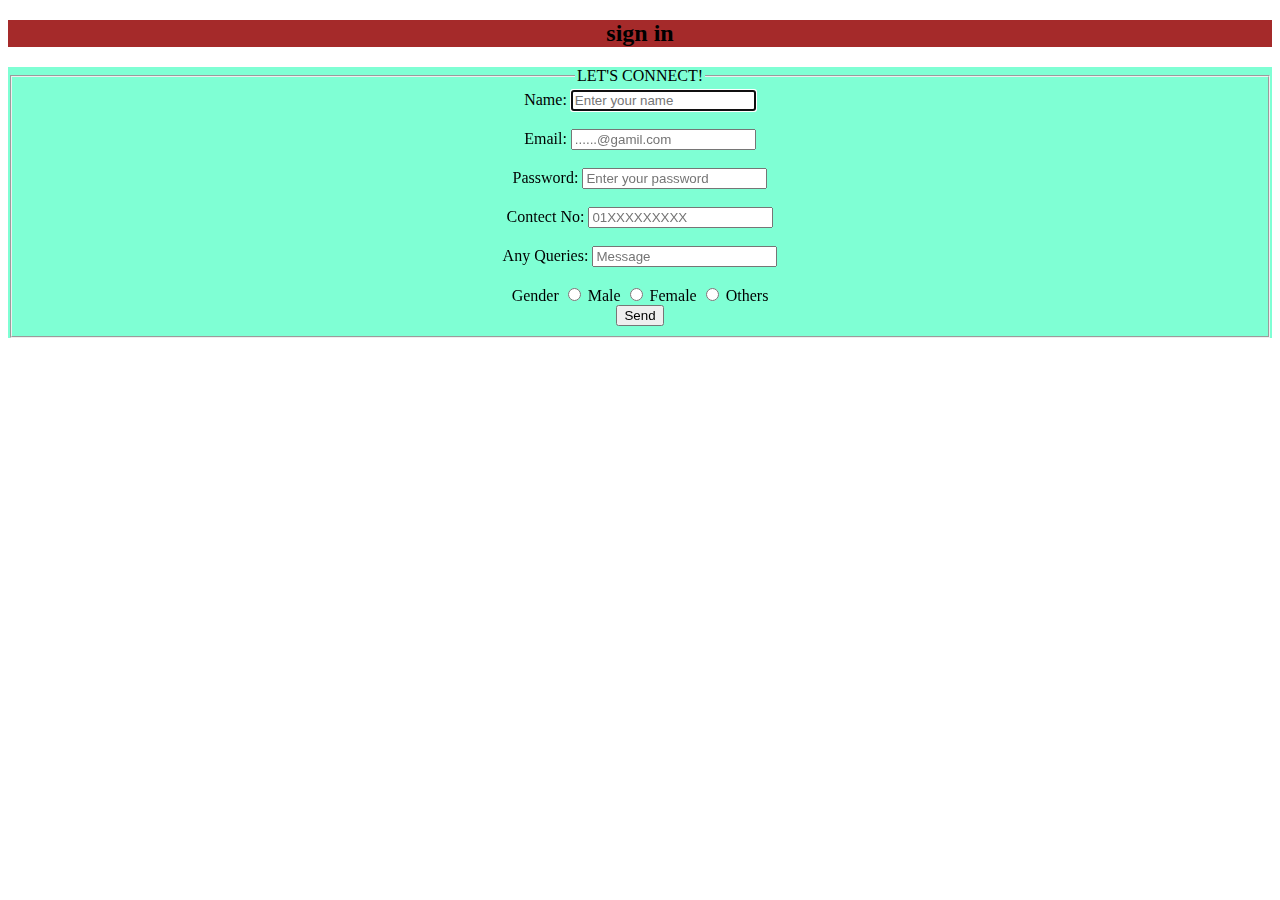
<file: page4.html>
<!DOCTYPE html>
<html lang="en">
<head>
    <meta charset="UTF-8">
    <meta name="viewport" content="width=device-width, initial-scale=1.0">
    <title>Document</title>
    <style>
        .s1{
            background-color: brown;
        }
        .f3{
            background-color: aquamarine;
        }
        form{
            text-align: center;
        }
    </style>
</head>
<body>
    <h2 align="center" class="s1">sign in</h2>
    <form action="#" class="f3">
    <fieldset><legend align ="center" id="field" >LET'S CONNECT!</legend>
       
        <label for="name">Name:</label>
        <input type="text"placeholder="Enter your name"autofocus id="name"><br><br>
    
        <label for="email">Email:</label>
        <input type="email"placeholder ="......@gamil.com"><br><br>
        <label for="password">Password:</label>
        <input type="text" placeholder="Enter your password" ><br><br>
        <label for="contect number">Contect No:</label>
        <input type="tel" placeholder="01XXXXXXXXX "><br><br>
        <label for="quary">Any Queries:</label>
        <input type="text"placeholder="Message"><br><br>
        <label for="gender">Gender</label>
        <input type="radio"name="gender">
        <label for="male">Male</label>
        <input type="radio" name="gender">
        <label for="female">Female</label>
        <input type="radio" name="gender">
        <label for="others">Others</label><br>
    
        <button>Send</button>
        </fieldset>
       </form><br><br>
</body>
</html>
</file>
<file: style.css>
.c1{
    background-color: rgb(241, 183, 107);
    text-align: center;
    color: black;
}
h3{
    background-color: rgb(235, 211, 176);
}
.c2{
    background-color: aquamarine;
}
.c3{
    color:black;
}

body{
    background: #f5f4f4;
}
.carousel-item{
    height: 400px;
    width: 500px;

}
.carousel-item img{
    height: 100%;
    width:80%;
    display:block;
    text-align: center;
}
.m1{
    height: 200px;
    width: 100%;
}
.r1{
    color:rgb(76, 0, 255);
    background-color: rgb(147, 196, 238);

}  
.home1{
    color:aliceblue;

}  
.l1{
    color:blueviolet;
}   
.s1{
    background-color: brown;
}
</file>
